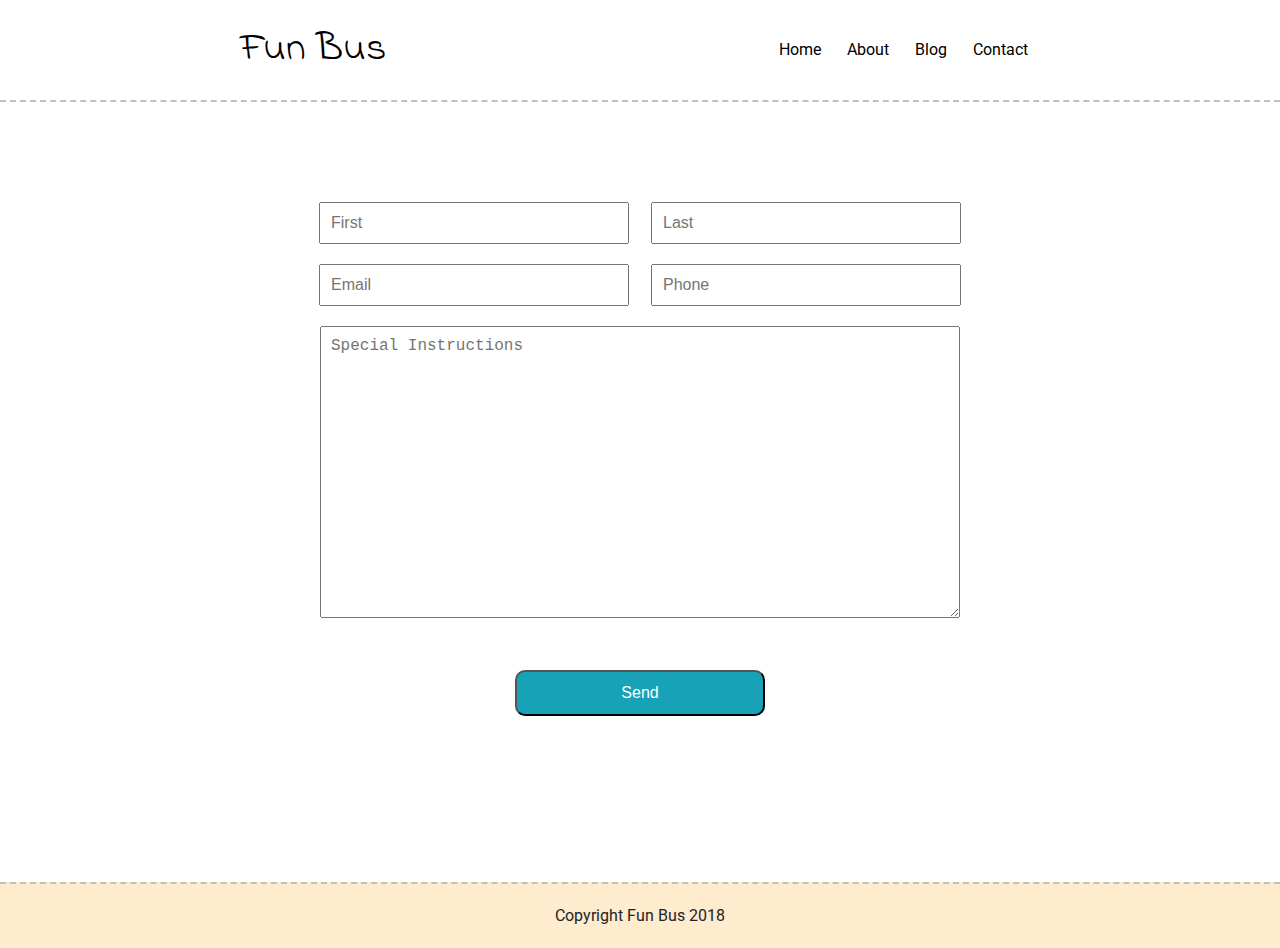
<file: contact.html>
<!DOCTYPE html>
<html lang="en">

<head>
    <meta charset="utf-8">
    
    <title>Fun Bus Travel Agency - Solution</title>
  
    <link href="https://fonts.googleapis.com/css?family=Indie+Flower|Roboto" rel="stylesheet">
    <link href="css/index.css" rel="stylesheet">
</head>
<body>
  <header>
      <div class="nav-wrapper">
        <div class="nav-container">
          <h1>Fun Bus</h1>
          <nav>
            <a href="index.html">Home</a>
            <a href="#">About</a>
            <a href="#">Blog</a>
            <a href="contact.html">Contact</a>
          </nav>
        </div>
      </div>
    </header>

    <div class="form-container">
      <form action="submit">
        <div>
          <input type="text" placeholder="first" required>
          <input type="text" placeholder="last" required>
        </div>
        <div>
          <input type="email" placeholder="email" required>
          <input type="tel" placeholder="phone">
        </div>
        <textarea name="instructions" id="message" rows="15" placeholder="Special Instructions" required></textarea>
        <button class="btn">Send</button>
      </form>
    </div>

    <footer class="footer">
      <p>Copyright Fun Bus 2018</p>
    </footer>
</body>
</html>
</file>
<file: css/index.css>
/* http://meyerweb.com/eric/tools/css/reset/ 
   v2.0 | 20110126
   License: none (public domain)
*/
html,
body,
div,
span,
applet,
object,
iframe,
h1,
h2,
h3,
h4,
h5,
h6,
p,
blockquote,
pre,
a,
abbr,
acronym,
address,
big,
cite,
code,
del,
dfn,
em,
img,
ins,
kbd,
q,
s,
samp,
small,
strike,
strong,
sub,
sup,
tt,
var,
b,
u,
i,
center,
dl,
dt,
dd,
ol,
ul,
li,
fieldset,
form,
label,
legend,
table,
caption,
tbody,
tfoot,
thead,
tr,
th,
td,
article,
aside,
canvas,
details,
embed,
figure,
figcaption,
footer,
header,
hgroup,
menu,
nav,
output,
ruby,
section,
summary,
time,
mark,
audio,
video {
  margin: 0;
  padding: 0;
  border: 0;
  font-size: 100%;
  font: inherit;
  vertical-align: baseline;
}
/* HTML5 display-role reset for older browsers */
article,
aside,
details,
figcaption,
figure,
footer,
header,
hgroup,
menu,
nav,
section {
  display: block;
}
body {
  line-height: 1;
}
ol,
ul {
  list-style: none;
}
blockquote,
q {
  quotes: none;
}
blockquote:before,
blockquote:after,
q:before,
q:after {
  content: '';
  content: none;
}
table {
  border-collapse: collapse;
  border-spacing: 0;
}
* {
  box-sizing: border-box;
}
html {
  font-size: 62.5%;
}
html,
body {
  font-family: 'Roboto', sans-serif;
}
h1,
h2,
h3,
h4,
h5 {
  font-family: 'Indie Flower', cursive;
}
h1 {
  font-size: 4rem;
}
h2 {
  font-size: 3.2rem;
  padding-bottom: 10px;
}
h4 {
  font-size: 2.5rem;
  padding-bottom: 10px;
}
p {
  line-height: 1.5;
  font-size: 1.6rem;
  padding-bottom: 10px;
}
img {
  max-width: 100%;
  height: auto;
}
.container {
  max-width: 800px;
  width: 100%;
  margin: 0 auto;
}
header {
  margin: 30px auto;
}
header .nav-wrapper {
  border-bottom: 2px dashed #C0C0C0;
}
header .nav-container {
  display: flex;
  align-items: center;
  justify-content: space-between;
  max-width: 800px;
  margin: 30px auto;
}
@media (max-width: 500px) {
  header .nav-container {
    display: block;
  }
  header .nav-container h1 {
    width: 100%;
    text-align: center;
  }
  header .nav-container nav {
    margin: 20px 0;
    text-align: center;
  }
  header .nav-container nav a {
    justify-content: space-evenly;
  }
}
header nav {
  text-align: right;
}
header nav a {
  margin: 1.2rem;
  text-decoration: none;
  color: black;
  font-size: 1.6rem;
}
header nav a:hover {
  color: red;
  border-bottom: 3px dashed green;
  transition: 2s ease-in-out;
}
header .header-blob {
  max-width: 800px;
  margin: 0 auto;
  border-bottom: 2px dashed silver;
}
header .header-blob h2 {
  margin-top: 20px;
}
.footer {
  width: 100%;
  border-top: 2px dashed silver;
  background: #FFEBCD;
}
.footer p {
  text-align: center;
  color: #212529;
  font-size: 1.6rem;
  padding: 20px;
}
.home .content-section {
  margin: 30px 0;
  display: flex;
  flex-wrap: wrap;
  justify-content: space-between;
}
@media (max-width: 500px) {
  .home .content-section {
    flex-direction: column;
  }
}
.home .content-section .text-content {
  width: 48%;
  padding-right: 1%;
}
@media (max-width: 500px) {
  .home .content-section .text-content {
    width: 100%;
    padding: 1%;
  }
  .home .content-section .text-content h2 {
    text-align: left;
  }
}
.home .content-section .img-content {
  width: 48%;
  padding-left: 1%;
}
@media (max-width: 500px) {
  .home .content-section .img-content {
    width: 100%;
    margin: 0 auto;
    padding: 1%;
  }
}
.home .content-section .img-content img {
  width: 100%;
  border-radius: 10px;
}
.home .inverse-content {
  padding-bottom: 30px;
  border-bottom: 2px dashed #C0C0C0;
}
@media (max-width: 500px) {
  .home .inverse-content {
    flex-direction: column-reverse;
  }
}
.home .inverse-content .text-content {
  padding-left: 1%;
  padding-right: 0;
}
.home .inverse-content .img-content {
  padding-right: 1%;
  padding-left: 0;
}
.home .content-destination {
  width: 75%;
  margin: 0 auto 30px;
}
@media (max-width: 500px) {
  .home .content-destination {
    width: 100%;
    padding: 1%;
  }
}
.home .content-destination img {
  border-radius: 10px;
}
.home .content-pick {
  padding-top: 30px;
  border-top: 2px dashed #C0C0C0;
  display: flex;
  justify-content: space-between;
}
@media (max-width: 500px) {
  .home .content-pick {
    flex-direction: column;
    padding: 10%;
  }
}
.home .content-pick .destination {
  width: 30%;
  margin-bottom: 30px;
}
@media (max-width: 500px) {
  .home .content-pick .destination {
    width: 100%;
  }
}
.home .content-pick .destination .btn {
  background: #17A2B8;
  color: #FFFFFF;
  padding: 15px 0;
  border-radius: 10px;
  text-align: center;
  font-size: 1.6rem;
}
.form-container {
  width: 800px;
  height: 75rem;
  padding-top: 60px;
  margin: 0 auto;
  text-align: center;
}
.form-container input {
  padding: 10px;
  font-size: 16px;
  text-transform: capitalize;
  margin: 10px;
  width: 310px;
}
.form-container textarea {
  padding: 10px;
  font-size: 16px;
  text-transform: capitalize;
  margin: 10px;
  width: 80%;
}
.form-container .btn {
  width: 250px;
  margin: 40px;
  background: #17A2B8;
  color: #FFFFFF;
  padding: 12px 0;
  border-radius: 10px;
  text-align: center;
  font-size: 1.6rem;
}
.footer {
  bottom: 0;
}
</file>
